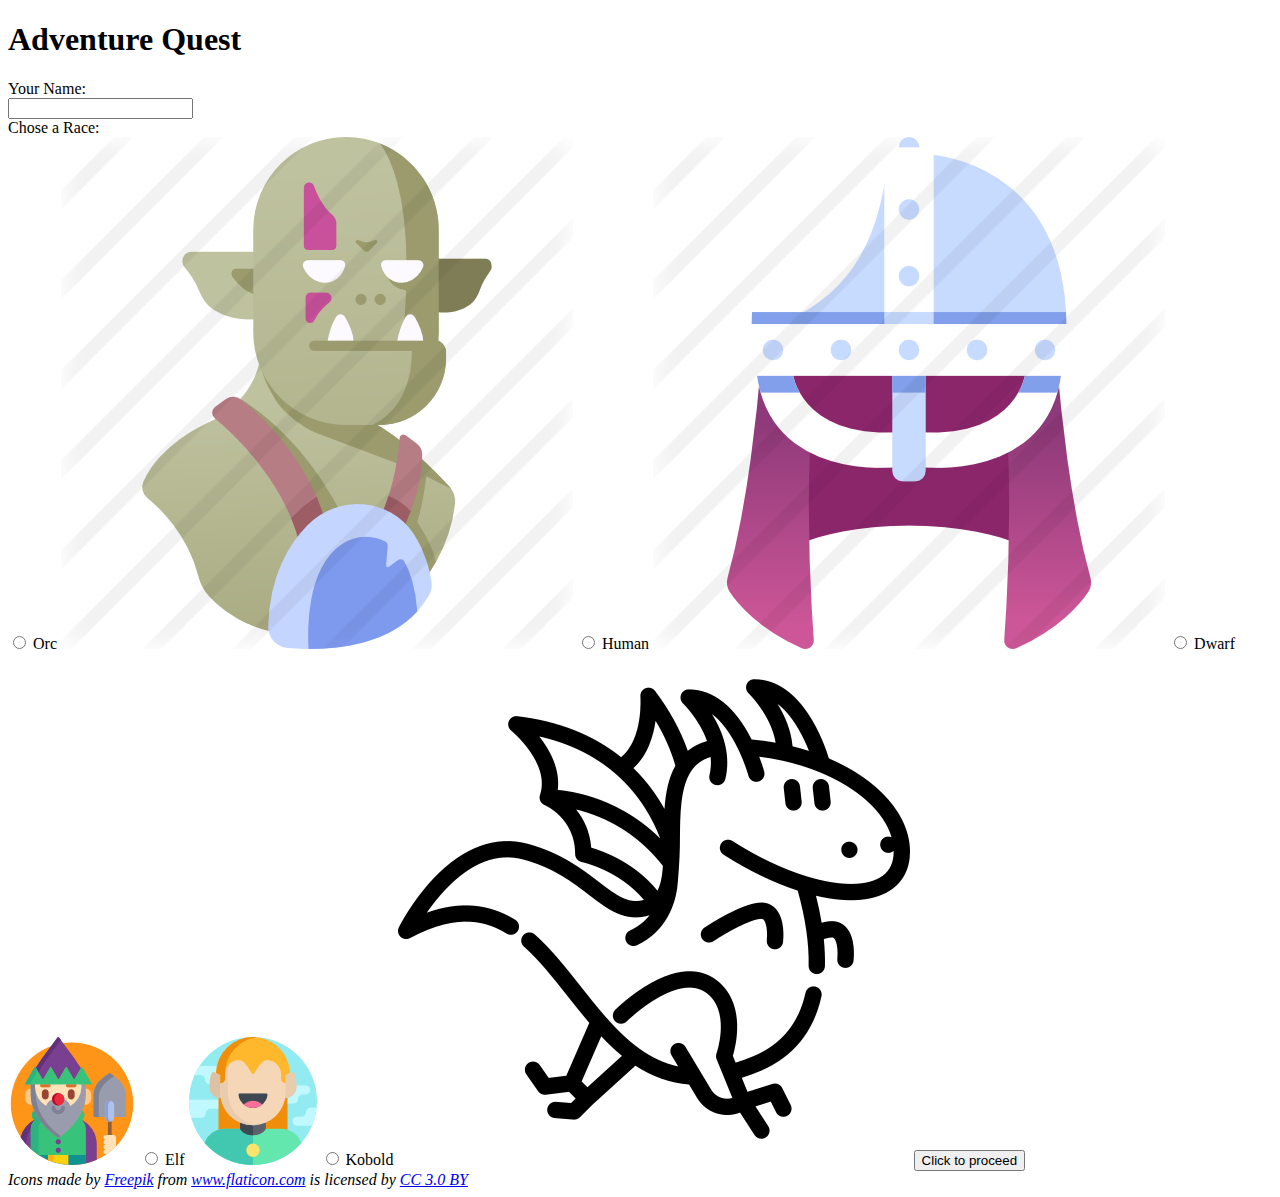
<file: index.html>
<!DOCTYPE html>
<html lang="en">
<head>
    <meta charset="UTF-8">
    <meta name="viewport" content="width=device-width, initial-scale=1.0">
    <link rel="stylesheet" href="main.css">
    <title>Adventure Quest</title>
</head>
<body>
    <header>
        <h1>Adventure Quest</h1>
    </header>
    <main>
        <form id="sign-in">
            <label>
                Your Name: <br>
                <input type="text" name="user-name" required>
                <br>
            </label>
            Chose a Race:
            <br>
            <label>
                <input type="radio" name="race" value="orc" required>
                Orc
                <img src="/assets/orc.png" class="icons" alt="image of orc">
            </label>
            <label>
                <input type="radio" name="race" value="human">
                Human
                <img src="/assets/human.png" class="icons" alt="image of human">
            </label>
            <label>
                <input type="radio" name="race" value="dwarf">
                Dwarf
                <img src="/assets/dwarf.png" class="icons" alt="image of dwarf">
            </label>
            <label>
                <input type="radio" name="race" value="elf">
                Elf
                <img src="/assets/elf.png" class="icons" alt="image of elf">
            </label>
            <label>
                <input type="radio" name="race" value="kobold">
                Kobold
                <img src="/assets/kobold.png" class="icons" alt="image of human">
            </label>
            <button>Click to proceed</button>
        </form>
    </main>
    <footer>
        <cite>
            <div>
                Icons made by 
                <a href="https://www.freepik.com/" title="Freepik">Freepik</a> 
                from 
                <a href="https://www.flaticon.com/" title="Flaticon">www.flaticon.com</a> 
                is licensed by 
                <a href="http://creativecommons.org/licenses/by/3.0/" title="Creative Commons BY 3.0" target="_blank">CC 3.0 BY</a>
            </div>
        </cite>
    </footer>
    <script type="module" src="./src/index.js"></script>
</body>
</html>
</file>
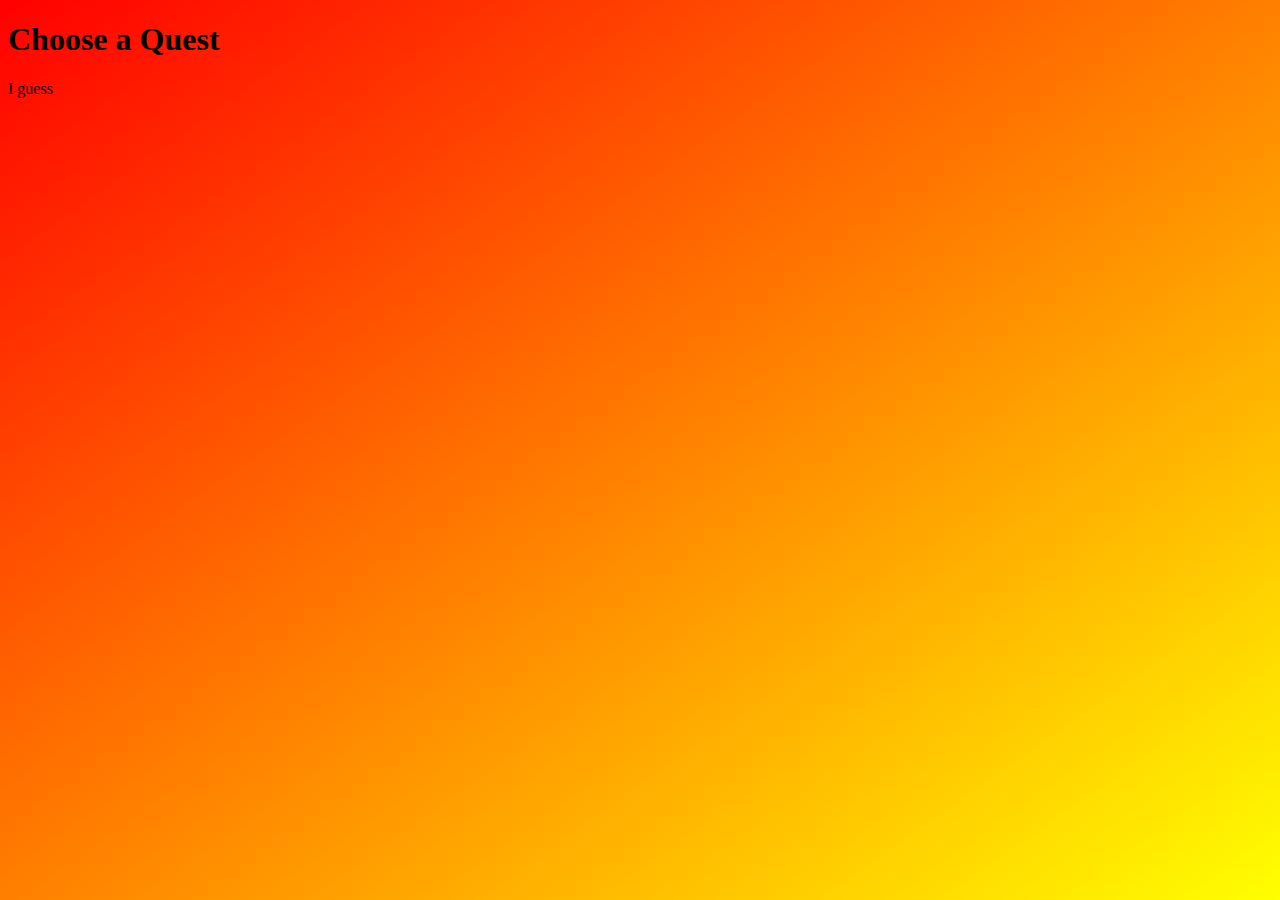
<file: map.html>
<!DOCTYPE html>
<html lang="en">
<head>
    <meta charset="UTF-8">
    <meta name="viewport" content="width=device-width, initial-scale=1.0">
    <link rel="stylesheet" href="./src/map/map.css">
    <title>Quest Map</title>
</head>
<body>
    <header>
        <section id="user-status"></section>
        <h1>Choose a Quest</h1>
    </header>
    <main>
        <nav id="quest-list">
            
        </nav>
    </main>
    <footer>I guess</footer>
    <script type="module" src="./src/map/map.js"></script>
</body>
</html>
</file>
<file: main.css>
span {
    display: block;
}
</file>
<file: src/map/map.css>
html {
    margin: 0px;
    height: 100%;
    background-image: linear-gradient(to bottom right, red, yellow); 
    background-position: center;
    background-repeat: no-repeat;
    background-size: cover;
}

a {
    margin: 5px;
    display: block;
    text-transform: capitalize;
}

span {
    display: block;
}
</file>
